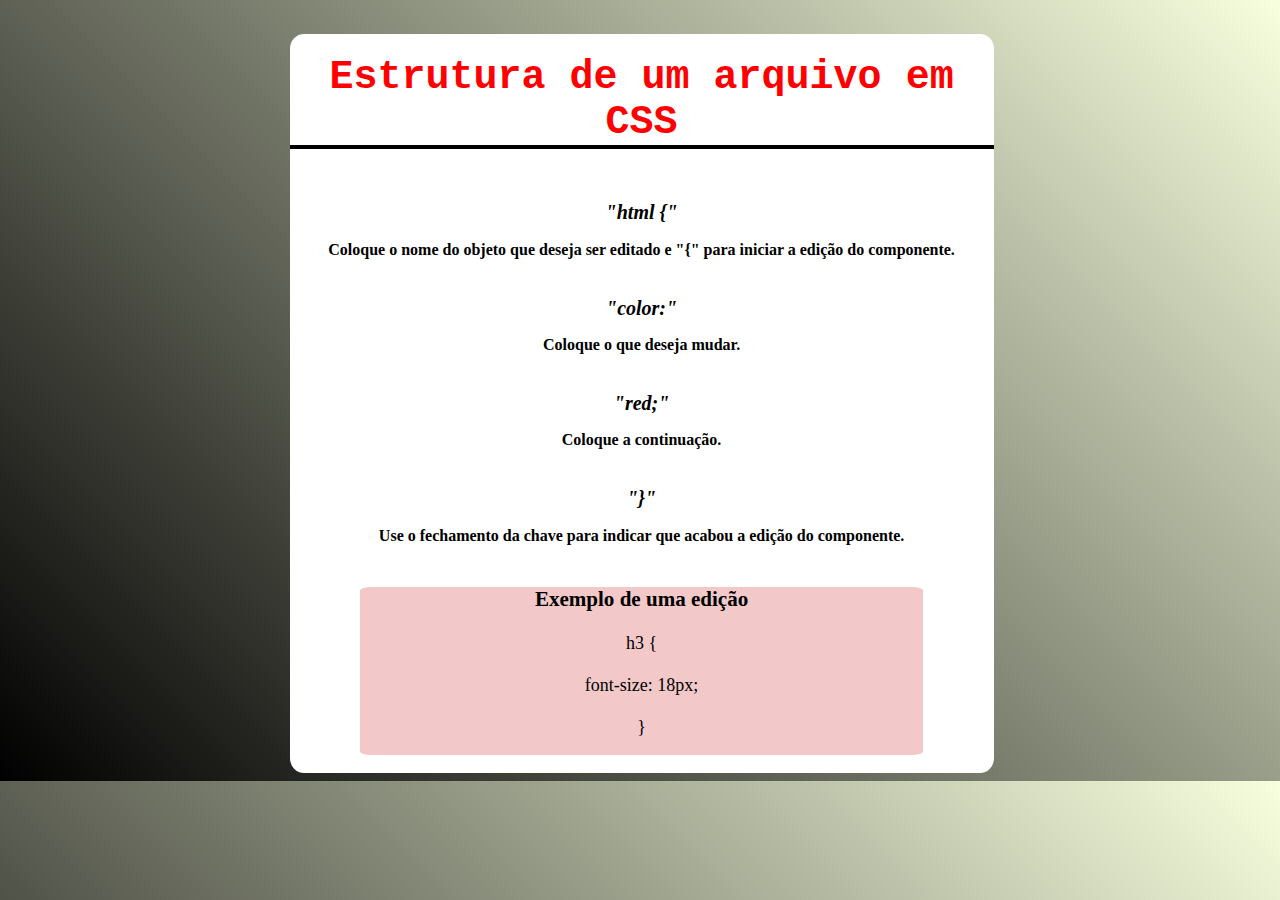
<file: glossario.html>
<!DOCTYPE html>
<html lang="pt-br">
<head>
    <meta charset="UTF-8">
    <meta http-equiv="X-UA-Compatible" content="IE=edge">
    <meta name="viewport" content="width=device-width, initial-scale=1.0">
    <link rel="stylesheet" type="text/css" href="glos.css">
    <title>Glossário</title>
</head>
<body>
    <div id="glos">
       <h1 id="first">Estrutura de um arquivo em CSS</h1>
       <br>
    </br>
    
    <h2><i>"html {"</h2></i></h2>
    <dl><strong>Coloque o nome do objeto que deseja ser editado e "{" para iniciar a edição do componente.</strong></dl>
    <h2><i>"color:"</i></h2>
        <dl><strong>Coloque o que deseja mudar.</strong></dl>
        <h2><i>"red;"</i></h2>
            <dl><strong>Coloque a continuação.</strong></dl>
            <h2><i>"}"</i></h2>
                <dl><strong>Use o fechamento da chave para indicar que acabou a edição do componente.</strong></dl>
                <div id="decoration">
                    <h3>Exemplo de uma edição</h3>
                <dl id="exemple">h3 { <br></br>
                font-size: 18px; <br></br>
                }
                </dl></div>

    </div>
</body>
</html>
</file>
<file: glos.css>
body {
    
    width: 100%;
    height: 100%;
    background: linear-gradient(45deg, black, rgb(247, 255, 222));
}

#glos{
    position: relative;
    display: flex;
    align-items: center;
    justify-content: center;
    width: 55%;
    height: 85%;
    margin: auto 0;
    display: inline-block;
    text-align: center;
    background-color: white;
    word-wrap: break-word;
    margin-left: 22%;
    border-radius: 2%;
    margin-top: 2%;
}



#first {
    font-family: 'Courier New', Courier, monospace;
    font-size: 40px;
    color: red;
    text-align: center;
    margin-top: 3%;
    margin-bottom: 0;
    border-bottom: 4px solid black;
}

dl{
    padding-bottom: 3%;
}

h2 {
   font-size: 20px;
}

#decoration {
    font-size: 18px;
     width: 80%;
    height: 24%;
    background-color: #F2C8C8;
    margin-left: 10%;
    border-radius: 2%;
    position: relative;
   

}

h3 {
    border-top: 5%;
}
</file>
